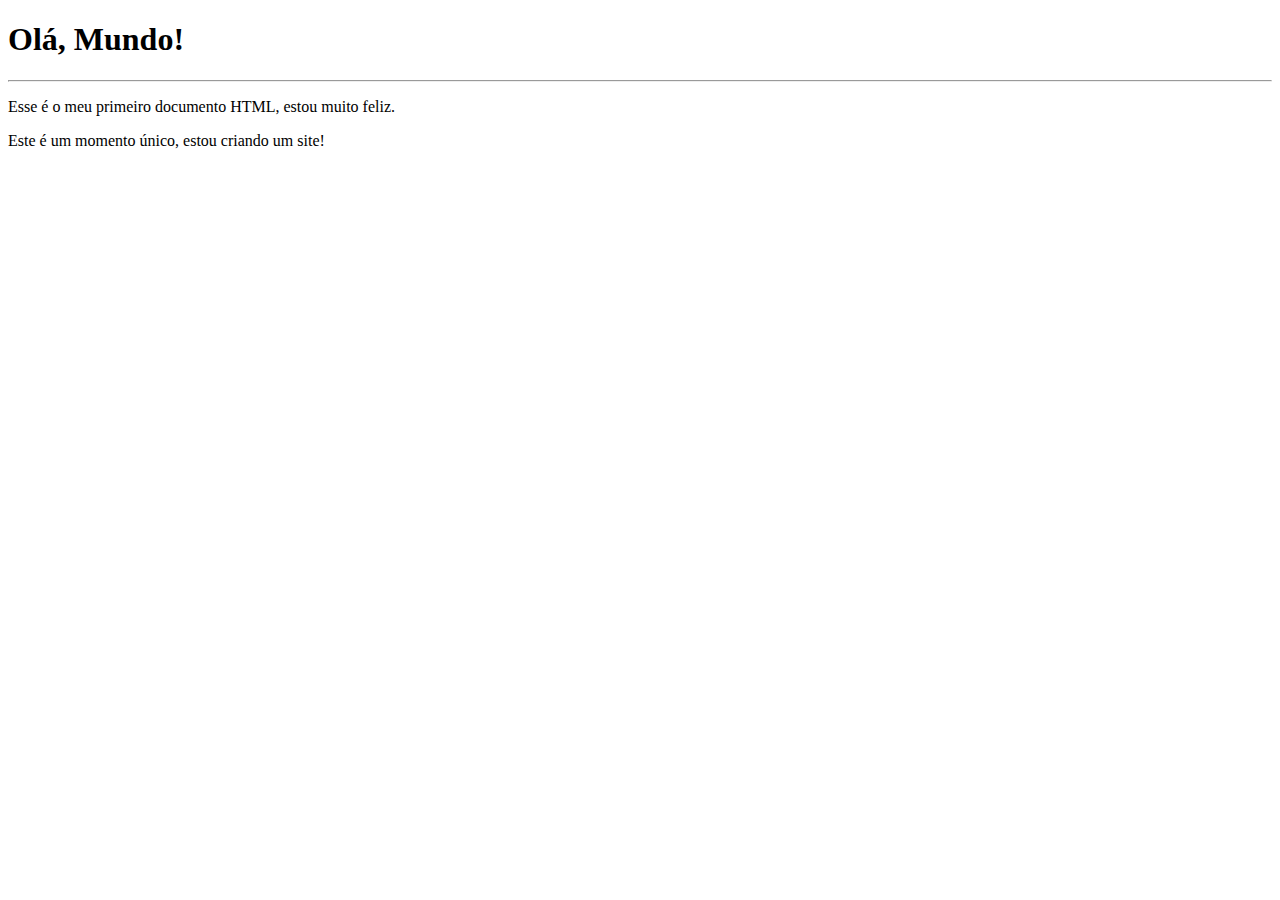
<file: ex001/index.html>
<!DOCTYPE html>
<html lang="pt-br">
<head>
    <meta charset="UTF-8">
    <meta http-equiv="X-UA-Compatible" content="IE=edge">
    <meta name="viewport" content="width=device-width, initial-scale=1.0">
    <title>Meu primeiro exercício</title>
</head>
<body>
    <h1>Olá, Mundo!</h1>
    <hr>
    <p>Esse é o meu primeiro documento HTML, estou muito feliz.</p>
    <p>Este é um momento único, estou criando um site!</p>
</body>
</html>
</file>
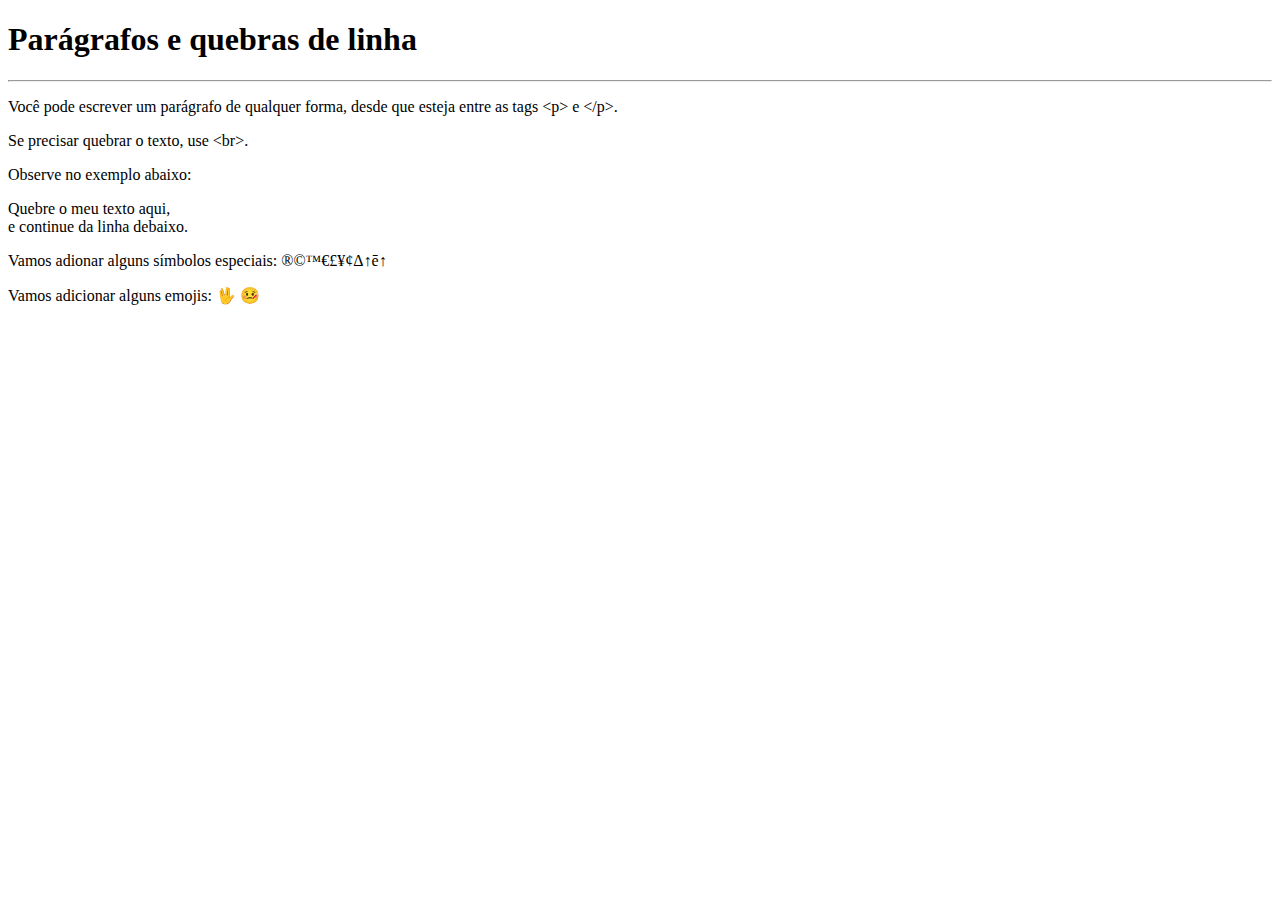
<file: ex002/index.html>
<!DOCTYPE html>
<html lang="pt-br">
<head>
    <meta charset="UTF-8">
    <meta http-equiv="X-UA-Compatible" content="IE=edge">
    <meta name="viewport" content="width=device-width, initial-scale=1.0">
    <title>Parágrafos</title>
</head>
<body>
    <h1>Parágrafos e quebras de linha</h1>
    <hr>
    <p>Você pode escrever um parágrafo de qualquer forma, desde que esteja entre as tags &lt;p&gt; e &lt;/p&gt;.</p>
    <p>Se precisar quebrar o texto, use &lt;br&gt;.</p> Observe no exemplo abaixo:

    <p>Quebre o meu texto aqui,<br> e continue da linha debaixo. </p>

    <p>Vamos adionar alguns símbolos especiais:
    &reg;&copy;&trade;&euro;&pound;&yen;&cent;&Delta;&uparrow;&emacr;&uarr;</p>
   <p>Vamos adicionar alguns emojis: 
    &#x1F596; &#x1F912;
   </p>
</body>
</html>
</file>
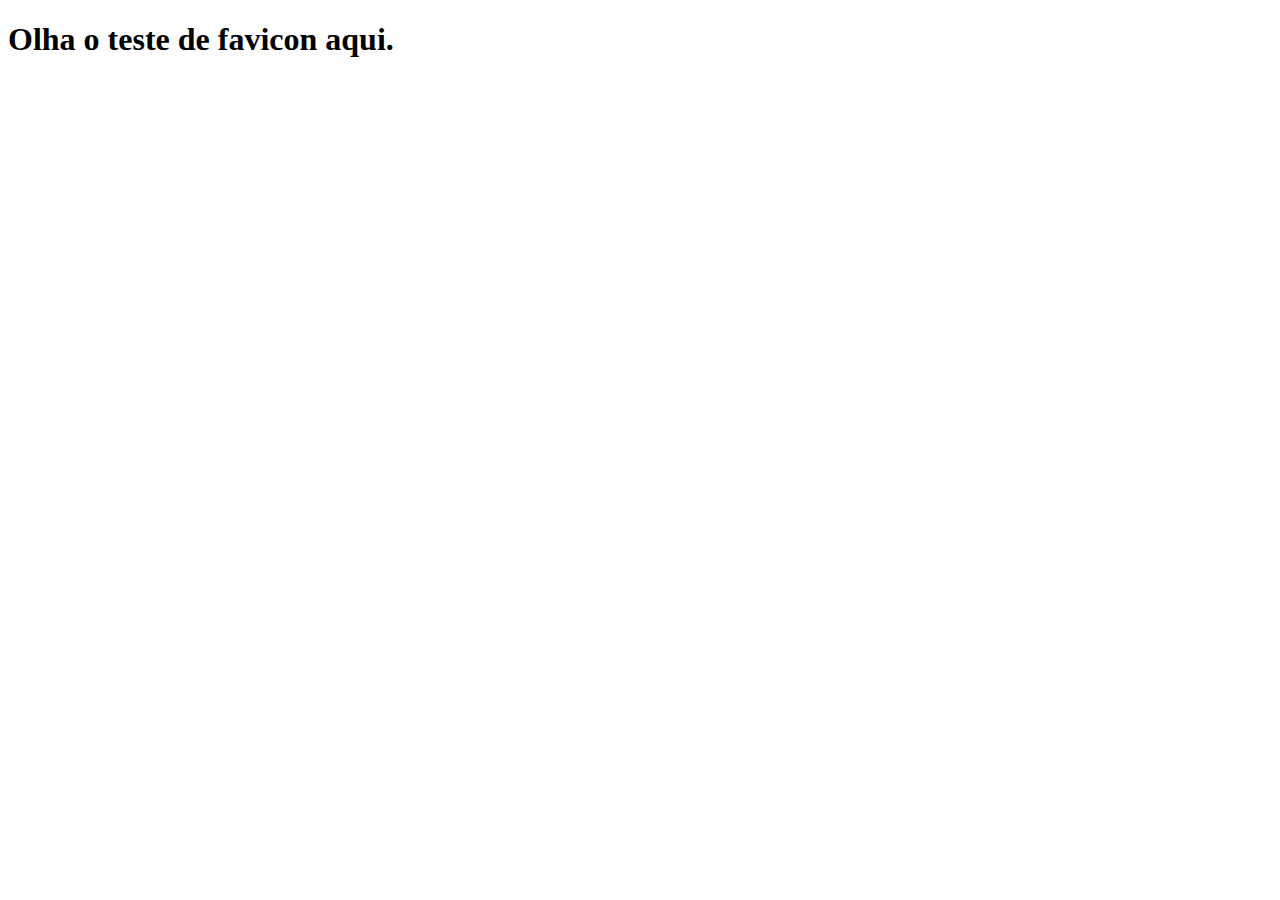
<file: ex004/index.html>
<!DOCTYPE html>
<html lang="pt-br">
<head>
    <meta charset="UTF-8">
    <meta http-equiv="X-UA-Compatible" content="IE=edge">
    <meta name="viewport" content="width=device-width, initial-scale=1.0">
    <link rel="shortcut icon" href="html.ico.ico" type="image/x-icon">
    <title>Teste de favicon</title>
</head>
<body>
    <h1>Olha o teste de favicon aqui.</h1>
</body>
</html>
</file>
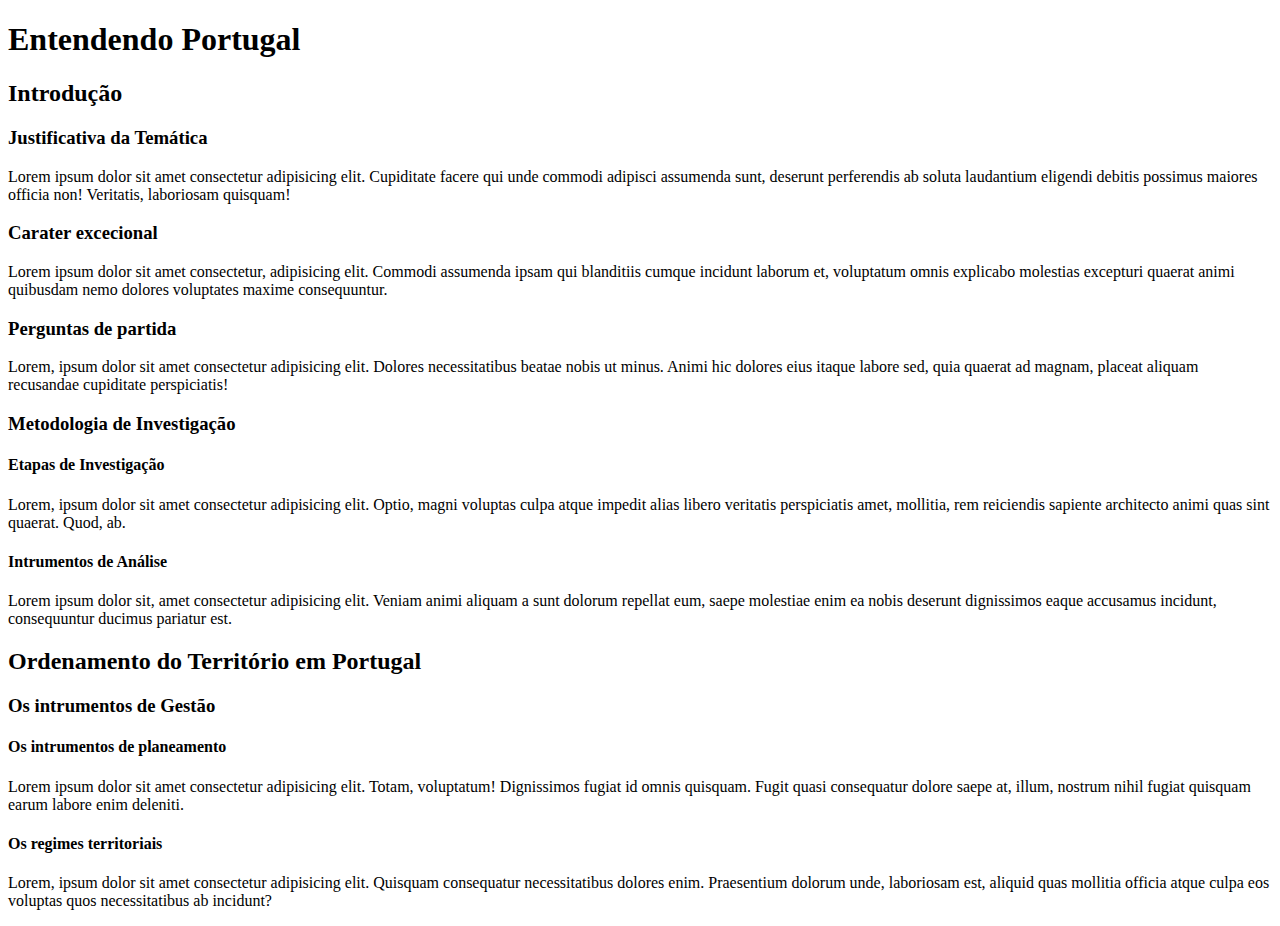
<file: ex006/index.html>
<!DOCTYPE html>
<html lang="pt-br">
<head>
    <meta charset="UTF-8">
    <meta http-equiv="X-UA-Compatible" content="IE=edge">
    <meta name="viewport" content="width=device-width, initial-scale=1.0">
    <link rel="shortcut icon" href="favicon.ico" type="image/x-icon">
    <title>Hierarquia de Títulos</title>
</head>
<body>
    <h1>Entendendo Portugal</h1>
    <h2>Introdução</h2>
    <h3>Justificativa da Temática</h3>
    <p>Lorem ipsum dolor sit amet consectetur adipisicing elit. Cupiditate facere qui unde commodi adipisci assumenda sunt, deserunt perferendis ab soluta laudantium eligendi debitis possimus maiores officia non! Veritatis, laboriosam quisquam!</p>
    <h3>Carater excecional</h3>
    <p>Lorem ipsum dolor sit amet consectetur, adipisicing elit. Commodi assumenda ipsam qui blanditiis cumque incidunt laborum et, voluptatum omnis explicabo molestias excepturi quaerat animi quibusdam nemo dolores voluptates maxime consequuntur.</p>
    <h3>Perguntas de partida</h3>
    <p>Lorem, ipsum dolor sit amet consectetur adipisicing elit. Dolores necessitatibus beatae nobis ut minus. Animi hic dolores eius itaque labore sed, quia quaerat ad magnam, placeat aliquam recusandae cupiditate perspiciatis!</p>
    <h3>Metodologia de Investigação</h3>
    <h4>Etapas de Investigação</h4>
    <p>Lorem, ipsum dolor sit amet consectetur adipisicing elit. Optio, magni voluptas culpa atque impedit alias libero veritatis perspiciatis amet, mollitia, rem reiciendis sapiente architecto animi quas sint quaerat. Quod, ab.</p>
    <h4>Intrumentos de Análise</h4>
    <p> Lorem ipsum dolor sit, amet consectetur adipisicing elit. Veniam animi aliquam a sunt dolorum repellat eum, saepe molestiae enim ea nobis deserunt dignissimos eaque accusamus incidunt, consequuntur ducimus pariatur est.</p>

    <h2>Ordenamento do Território em Portugal</h2>
    <h3>Os intrumentos de Gestão</h3>
    <h4>Os intrumentos de planeamento</h4>
    <p>Lorem ipsum dolor sit amet consectetur adipisicing elit. Totam, voluptatum! Dignissimos fugiat id omnis quisquam. Fugit quasi consequatur dolore saepe at, illum, nostrum nihil fugiat quisquam earum labore enim deleniti.</p>
    <h4>Os regimes territoriais</h4>
    <p>Lorem, ipsum dolor sit amet consectetur adipisicing elit. Quisquam consequatur necessitatibus dolores enim. Praesentium dolorum unde, laboriosam est, aliquid quas mollitia officia atque culpa eos voluptas quos necessitatibus ab incidunt?</p>
</body>
</html>
</file>
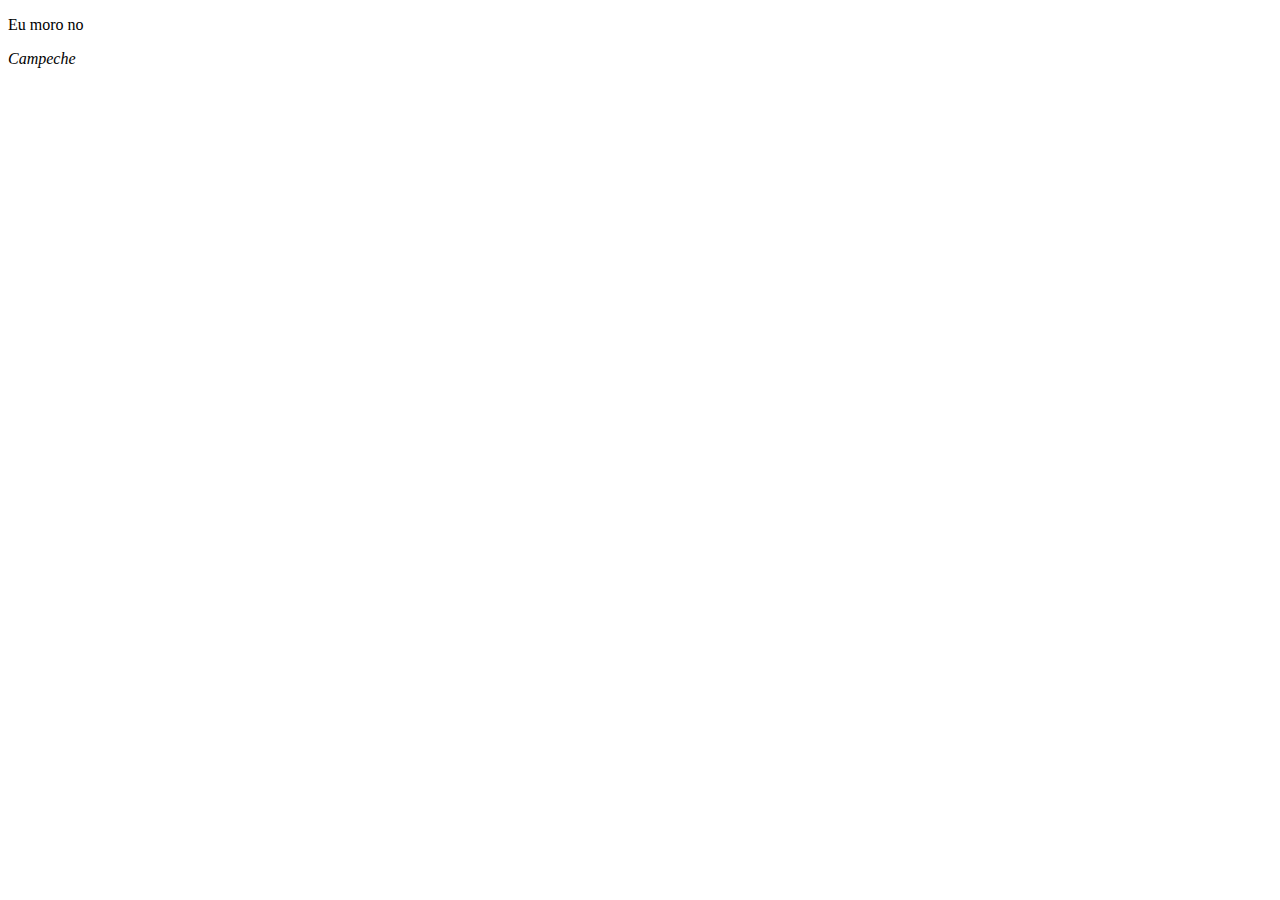
<file: ex007/index.html>
<!DOCTYPE html>
<html lang="pt-br">
<head>
    <meta charset="UTF-8">
    <meta http-equiv="X-UA-Compatible" content="IE=edge">
    <meta name="viewport" content="width=device-width, initial-scale=1.0">
    <title>Exemplo de Semântica</title>
</head>
<body>
    <p>Eu moro no <address>Campeche</address></p>
</body>
</html>
</file>
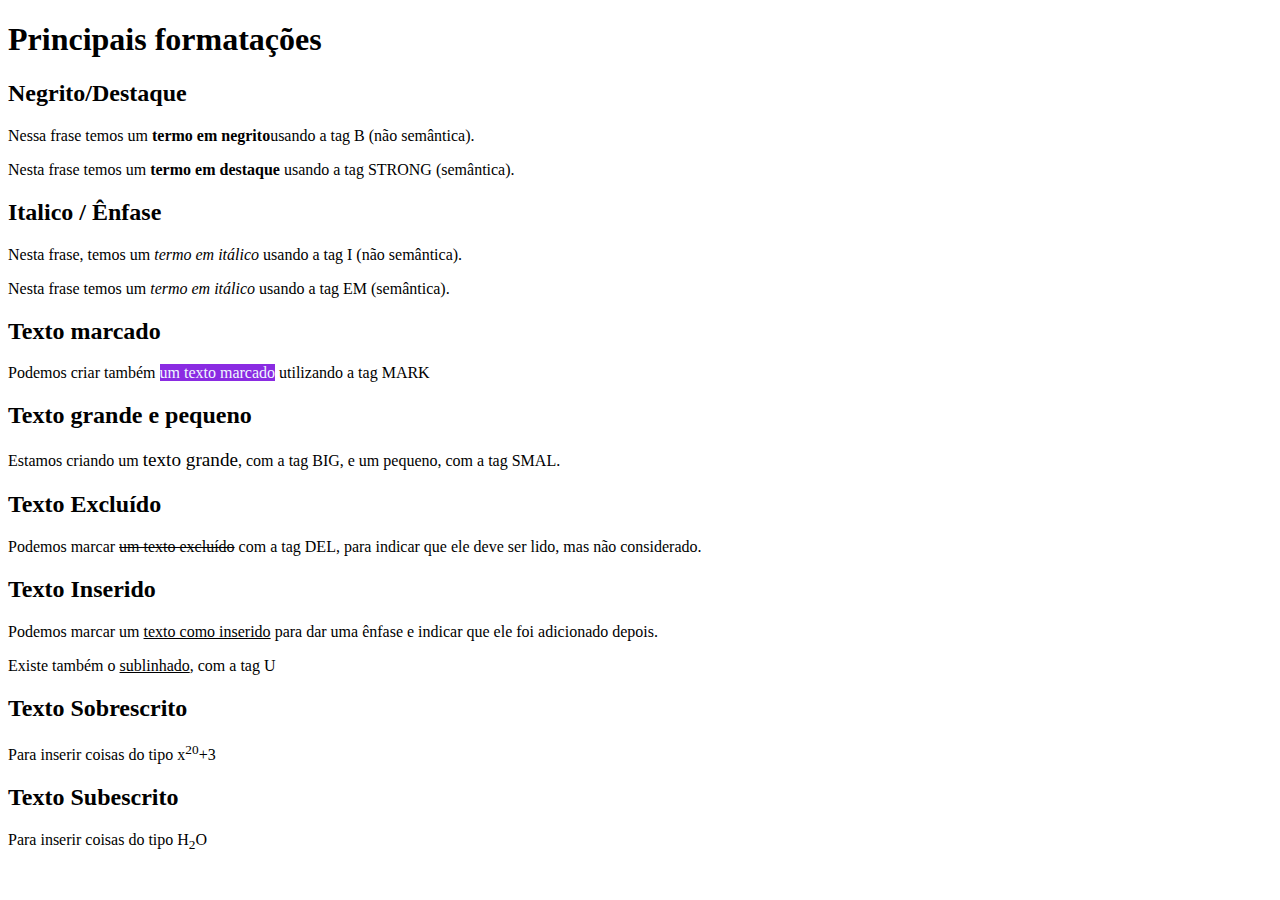
<file: ex008/index.html>
<!DOCTYPE html>
<html lang="pt-br">
<head>
    <meta charset="UTF-8">
    <meta http-equiv="X-UA-Compatible" content="IE=edge">
    <meta name="viewport" content="width=device-width, initial-scale=1.0">
    <title>Formatação de texto</title>
    <style>
        mark{
            background-color: blueviolet;
            color: aliceblue;
        }
    </style>

</head>
<body>
    <h1>Principais formatações</h1>

    <h2>Negrito/Destaque</h2>
    <p>Nessa frase temos um <b>termo em negrito</b>usando a tag B (não semântica).</p>
    <p>Nesta frase temos um <strong>termo em destaque</strong> usando a tag STRONG (semântica).</p>

    <h2>Italico / Ênfase</h2>
    <p>Nesta frase, temos um <i>termo em itálico</i> usando a tag I (não semântica).</p>
    <p>Nesta frase temos um <em>termo em itálico</em> usando a tag EM (semântica).</p>

    <h2>Texto marcado</h2>
    <p>Podemos criar também <mark>um texto marcado</mark> utilizando a tag MARK</p>

    <h2>Texto grande e pequeno</h2>
    <P>Estamos criando um <big>texto grande</big>, com a tag BIG, e um <smal>pequeno</smal>, com a tag SMAL.</P>
    
    <h2>Texto Excluído</h2>
    <P>Podemos marcar <del>um texto excluído</del> com a tag DEL, para indicar que ele deve ser lido, mas não considerado.</P>

    <h2>Texto Inserido</h2>
    <p>Podemos marcar um <ins>texto como inserido</ins> para dar uma ênfase e indicar que ele foi adicionado depois.</p>
    <p>Existe também o <u>sublinhado</u>, com a tag U</p>

    <h2>Texto Sobrescrito</h2>
    <p>Para inserir coisas do tipo x<sup>20</sup>+3</p>

    <h2>Texto Subescrito </h2>
    <p>Para inserir coisas do tipo H<sub>2</sub>O</p>
</body>
</html>
</file>
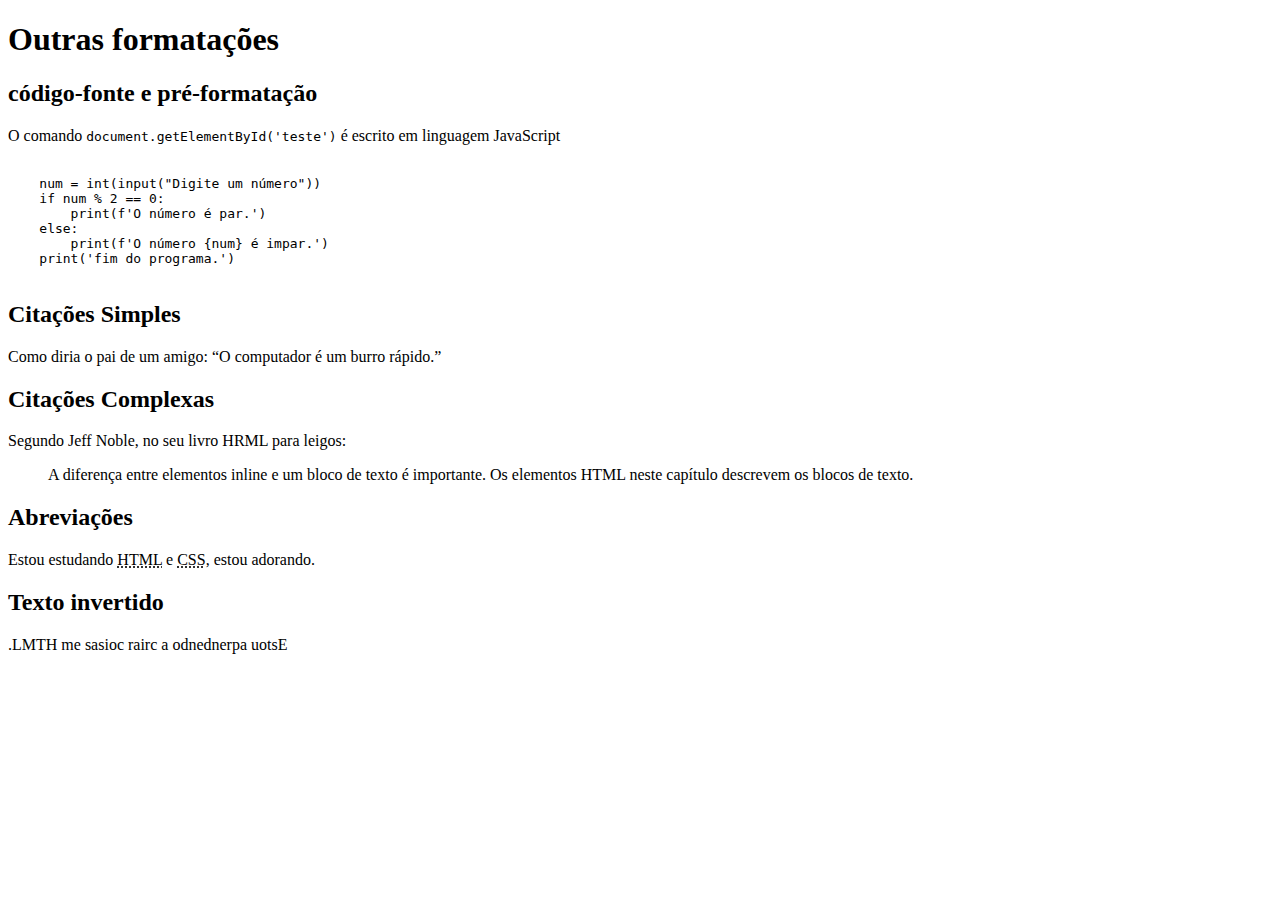
<file: ex008B/index.html>
<!DOCTYPE html>
<html lang="pt-br">
<head>
    <meta charset="UTF-8">
    <meta http-equiv="X-UA-Compatible" content="IE=edge">
    <meta name="viewport" content="width=device-width, initial-scale=1.0">
    <title>Outras Formatações</title>
</head>
<body>
    <h1>Outras formatações</h1>
    <h2>código-fonte e pré-formatação</h2>
    <p>O comando <code>document.getElementById('teste')</code> é escrito em linguagem JavaScript</p>
<pre>
    <code>
    num = int(input("Digite um número"))
    if num % 2 == 0:
        print(f'O número é par.')
    else:
        print(f'O número {num} é impar.')
    print('fim do programa.')
    </code>
</pre>

<h2>Citações Simples</h2>
<p>Como diria o pai de um amigo: <q>O computador é um burro rápido.</q></p>

<h2>Citações Complexas</h2>
<p>Segundo Jeff Noble, no seu livro HRML para leigos:</p>
<blockquote cite="https://www.google.com.br/books/edition/HTML_XHTML_e_CSS_Para_Leigos/E8ZtDwAAQBAJ?hl=pt-BR&gbpv=1">
    A diferença entre elementos inline e um bloco de texto é importante. Os elementos HTML neste capítulo descrevem os blocos de texto.
</blockquote>

<h2>Abreviações</h2>
<p>Estou estudando <abbr title="HyperText Markup Language">HTML</abbr> e <abbr title="Cascading Style Sheets">CSS</abbr>, estou adorando.</p>

<h2>Texto invertido</h2>
<p> <bdo dir="rtl"> Estou aprendendo a criar coisas em HTML.</bdo></p>
</body>
</html>
</file>
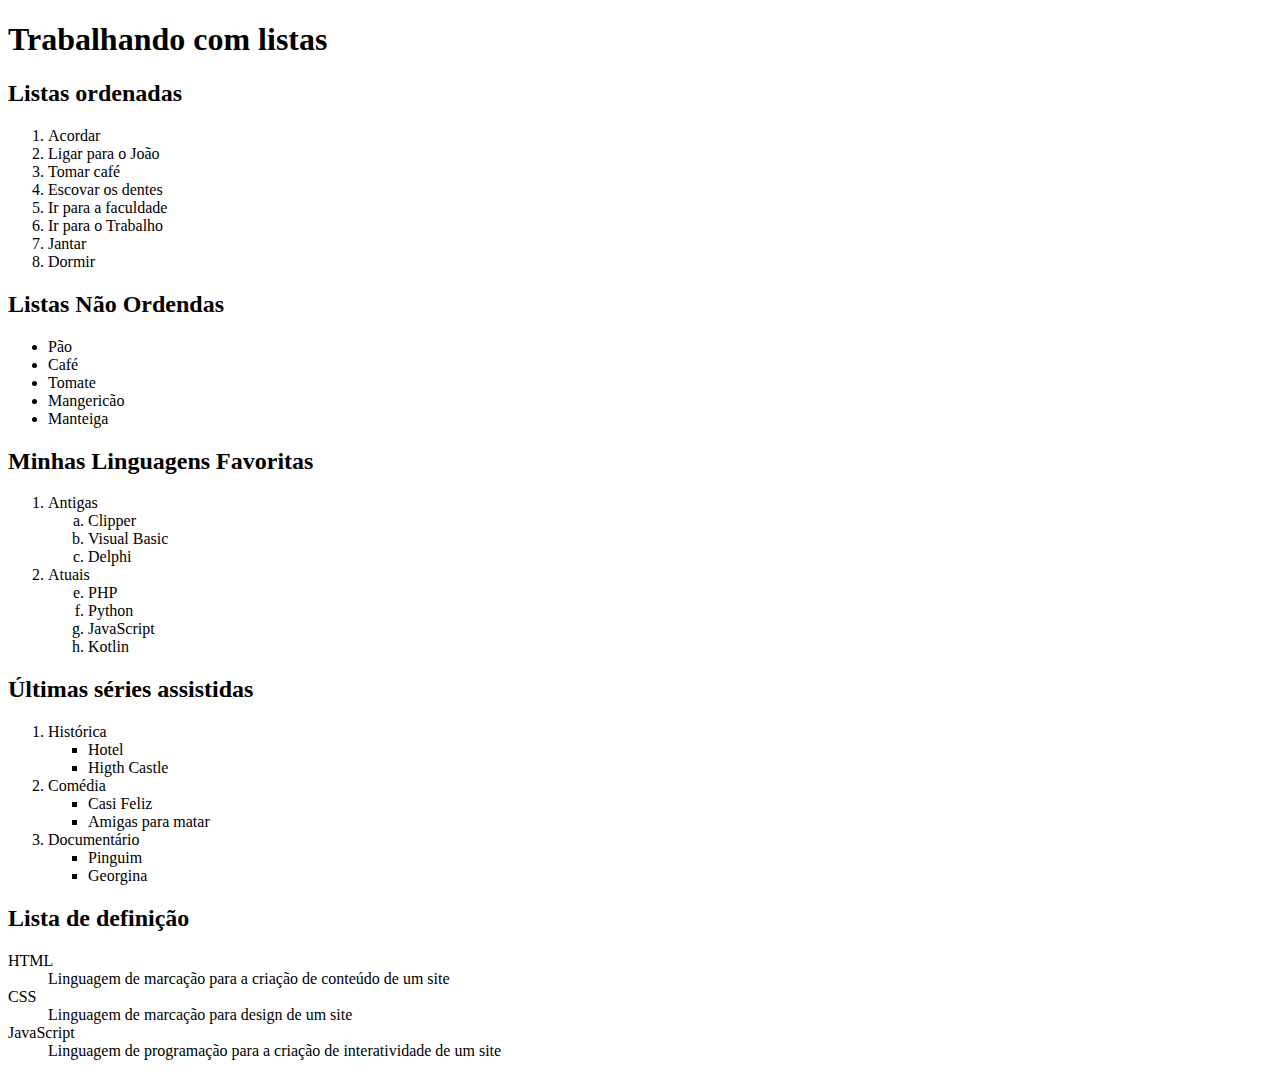
<file: ex009/index.html>
<!DOCTYPE html>
<html lang="pt-br">
<head>
    <meta charset="UTF-8">
    <meta http-equiv="X-UA-Compatible" content="IE=edge">
    <meta name="viewport" content="width=device-width, initial-scale=1.0">
    <title>Listas</title>
</head>
<body>
    <h1>Trabalhando com listas</h1>
    <h2>Listas ordenadas</h2>
    <ol type="1">
        <li>Acordar</li>
        <li>Ligar para o João</li>
        <li>Tomar café</li>
        <li>Escovar os dentes</li>
        <li>Ir para a faculdade</li>
        <li>Ir para o Trabalho</li>
        <li>Jantar</li>
        <li>Dormir</li>
    </ol>
    <h2>Listas Não Ordendas</h2>
    <ul>
        <li>Pão</li>
        <li>Café</li>
        <li>Tomate</li>
        <li>Mangericão</li>
        <li>Manteiga</li>
    </ul>

    <h2>Minhas Linguagens Favoritas</h2>
    <ol>
        <li>Antigas</li>
        <ol type="a">
            <li>Clipper</li>
            <li>Visual Basic</li>
            <Li>Delphi</Li>
        </ol>
        <li>Atuais</li>
        <ol type="a" start="5">
            <li>PHP</li>
            <li>Python</li>
            <li>JavaScript</li>
            <li>Kotlin</li>
        </ol>
    </ol>

    <h2>Últimas séries assistidas</h2>
        <ol>
            <li>Histórica</li>
                <ul type="square">
                    <li>Hotel</li>
                    <li>Higth Castle</li>
                </ul>
            <li>Comédia</li>
                <ul type="square">
                    <li>Casi Feliz</li>
                    <li>Amigas para matar</li>
                </ul>
            <li>Documentário</li>
                <ul type="square">
                <li>Pinguim</li>
                <li>Georgina</li>
                </ul>
        </ol>

        <h2>Lista de definição</h2>
        <dl>
            <dt>HTML</dt>
            <dd>Linguagem de marcação para a criação de conteúdo de um site</dd>
            <dt>CSS</dt>
            <dd>Linguagem de marcação para design de um site</dd>
            <dt>JavaScript</dt>
            <dd>Linguagem de programação para a criação de interatividade de um site</dd>
        </dl>
</body>
</html>
</file>
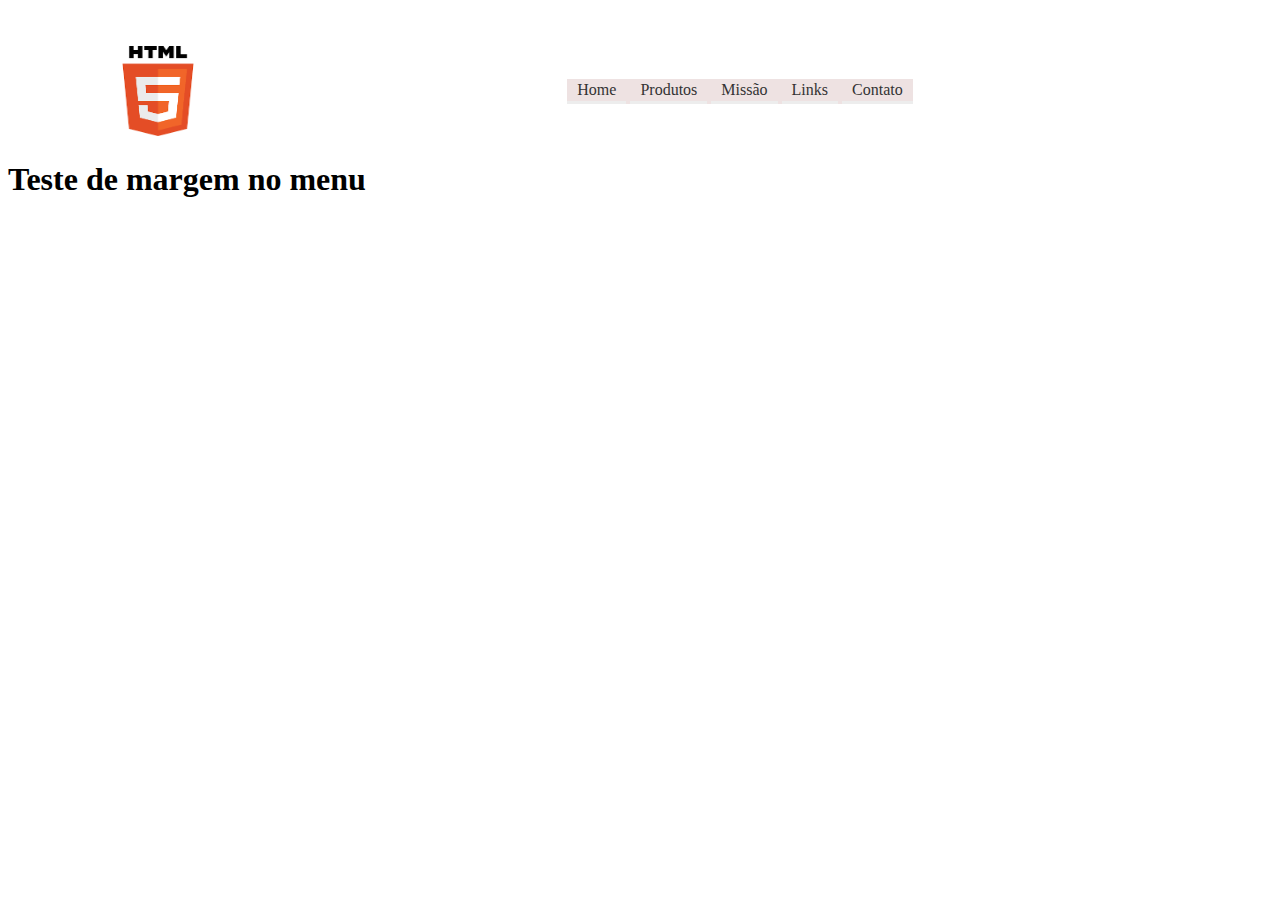
<file: ex003/index2.html>
<!DOCTYPE html>
<html lang="pt-br">
<head>
    <meta charset="UTF-8">
    <link href="estilo.css" rel="stylesheet">
    <meta http-equiv="X-UA-Compatible" content="IE=edge">
    <meta name="viewport" content="width=device-width, initial-scale=1.0">
    <title>menu com borda</title>
</head>


<body>
    <header>
        <nav id="menu">
            <img src="logo html.png" alt="logo html">
            <ul>
                <li><a href="#">Home</a></li>
                <li><a href="#">Produtos</a></li>
                <li><a href="#">Missão</a></li>
                <li><a href="#">Links</a></li>
                <li><a href="#">Contato</a></li>
            </ul>
        </nav>
       
    </header>

    <main>
        <div>
            <h1>Teste de margem no menu</h1>
        </div>

    </main>
</body>
</html>
</file>
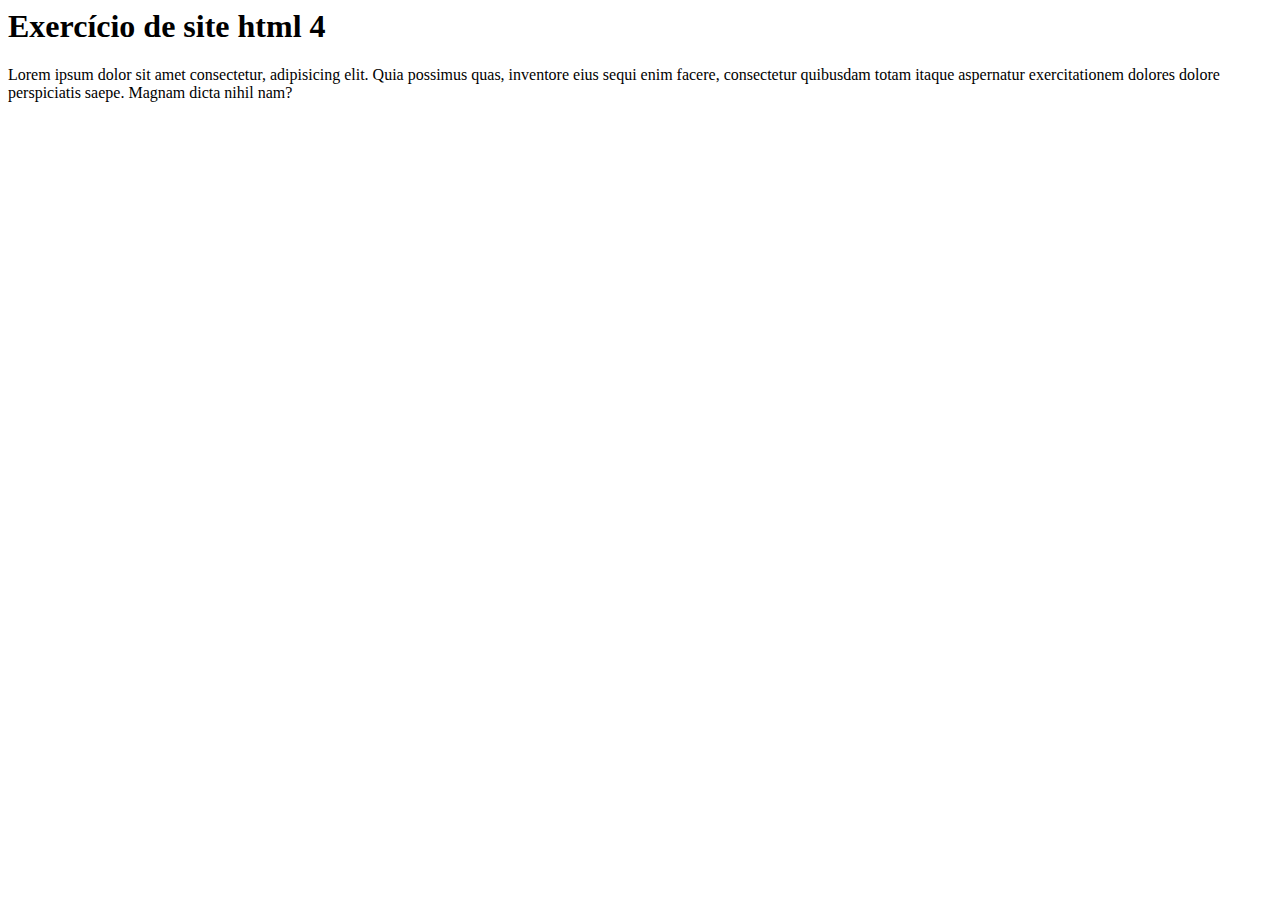
<file: ex007/html4.html>
<html>
    <head>
        <title>HTML 4</title>
    </head>

    <body>
        <h1>Exercício de site html 4</h1>
        <p>Lorem ipsum dolor sit amet consectetur, adipisicing elit. Quia possimus quas, inventore eius sequi enim facere, consectetur quibusdam totam itaque aspernatur exercitationem dolores dolore perspiciatis saepe. Magnam dicta nihil nam?</p>
    </body>

</html>
</file>
<file: ex003/estilo.css>
img{
    width: 100px;
    margin-left: 100px;
    margin-top: 25px;
    margin-bottom: 25px;
}


nav{
    width: 100%!important;
    float: left;
    display:flex;
    height: 140px;
    
}

#menu ul {
    border-bottom-width: 0px;
	padding:0px;
	margin:auto;
    position: relative;
	background-color:#eee2e2;
	list-style:none;
}

#menu ul li {
    display: inline;
}

#menu ul li a {
	padding: 2px 10px;
	display: inline-block;

	/* visual do link */
	color: #333;
	text-decoration: none;
	border-bottom:3px solid #EDEDED;
}

#menu ul li a:hover {
	color: #6D6D6D;
	border-bottom:3px solid #EA0000;
}
</file>
